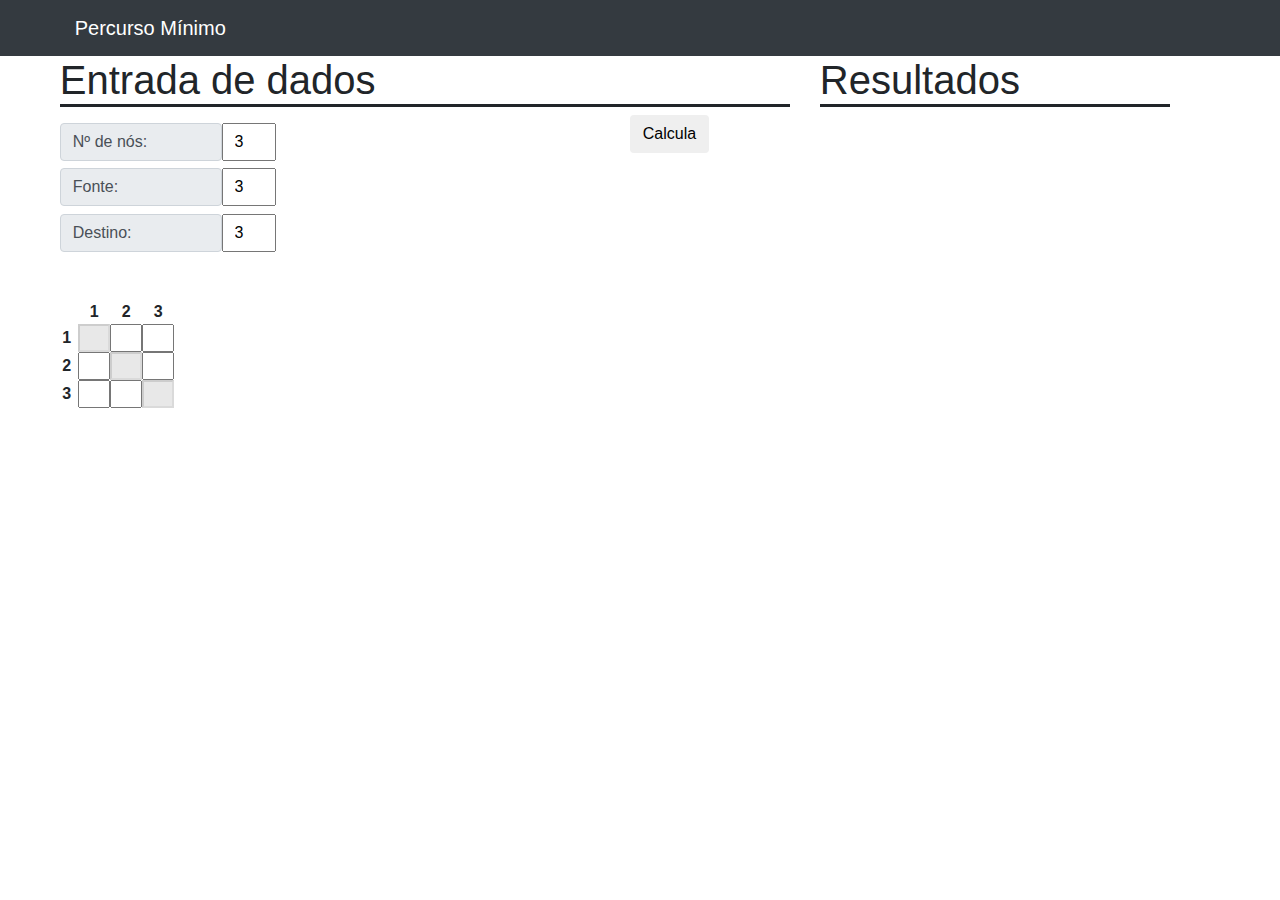
<file: percurso minimo/index.html>
<!DOCTYPE html>
<html>
<head>

	<meta charset="utf-8">
    <meta name="viewport" content="width=device-width, initial-scale=1, shrink-to-fit=no">
    <meta name="description" content="">
    <meta name="author" content="">

	<title>PCV</title>

	<link href="../css/bootstrap.min.css" rel="stylesheet">
	<script src="../js/bootstrap.bundle.min.js"></script>
	<script src="../js/jquery-3.2.1.min.js"></script>

	<script type="text/javascript" src="js/scriptPercursoMinimo.js"></script>
	<link rel="stylesheet" type="text/css" href="css/stylesheetPercursoMinimo.css">

	<link href="https://gitcdn.github.io/bootstrap-toggle/2.2.2/css/bootstrap-toggle.min.css" rel="stylesheet">
	<script src="https://gitcdn.github.io/bootstrap-toggle/2.2.2/js/bootstrap-toggle.min.js"></script>

</head>
<body>
	<nav class="navbar navbar-expand-lg navbar-dark bg-dark ">
      <div class="container">
        <a class="navbar-brand" href="">Percurso Mínimo</a>
        <button class="navbar-toggler" type="button" data-toggle="collapse" data-target="#navbarResponsive" aria-controls="navbarResponsive" aria-expanded="false" aria-label="Toggle navigation">
          <span class="navbar-toggler-icon"></span>
        </button>
        <div class="collapse navbar-collapse" id="navbarResponsive">
          <ul class="navbar-nav ml-auto">
            <li class="nav-item active">
              <a class="nav-link" href="#">
                <span class="sr-only">(current)</span>
              </a>
          </ul>
        </div>
      </div>
    </nav>
<div class="container">
	<div class="row">
		<div class="col-md-8">
			<h2>Entrada de dados</h2>
			<div class="row">
				<div class="col-md-9">
					<div class="input-group">
						<div class="input-group-pretend">
							<span class="input-group-text">
								Nº de nós:
							</span>
						</div>
						<input type="number" min="2" max="18" value="3" id="dimensao">
					</div>
					<div class="input-group">
						<div class="input-group-pretend">
							<span class="input-group-text">
								Fonte:
							</span>
						</div>
						<input type="number" min="1" max="18" value="3" id="fonte">
					</div>
					<div class="input-group">
						<div class="input-group-pretend">
							<span class="input-group-text">
								Destino:
							</span>
					</div>
					<input type="number" min="1" max="18" value="3" id="destino">
				</div>
			</div>
				<div class="col-md-3">
					<button type="button" class="btn" id="calcula">Calcula</button>
				</div>
			</div>
			<div class="row" id="divTabela">

			</div>
		</div>
		<div class="col-md-4">
			<h2>Resultados</h2>
			<div class="row">
				<h4 id="resultado"></h4>
			</div>
		</div>

	 </div>
</div>

</body>
</html>
</file>
<file: percurso minimo/css/stylesheetPercursoMinimo.css>
*{
	padding: 0;
	margin: 0;
}

h2{
	font-size: 2.5em;
	border-style: none none solid none;
	border-bottom-width: :  3px:
	border-bottom: black;

}

.container{
	margin-left:  3.5%;
	margin-right: 0;
}

.input-group-pretend{
	width: 30%;
}

.input-group{
	margin-top: 1.4%;
}


.A{
	width: 2em;
}

.tabeleiro{
	font-weight: bold;
	width: 1em;
}

th{
	text-align: center;
}

input[type="button"]{
	width: 50%;
}

input[type="number"]{
	width: 10%;
	text-aling: center;
	padding-left: 2%;
	/*margin-left: 2%;*/
}

input[type="input"]{
	max-width: 100%;
}

input[type="checkbox"]:attr("marked"){
	border-radius: 10px;
}

.B{
opacity: 50%;
/*background-color: Lavender;*/
/*background-color: dimgrey;*/
	outline: none;
	border: 1px solid #;
	background-color: lightgrey;
}

#divTabela{
	margin-top: 3em;
	margin-left: 0.15em;
}

#resultado{
	margin-left: 1em;
}
</file>
